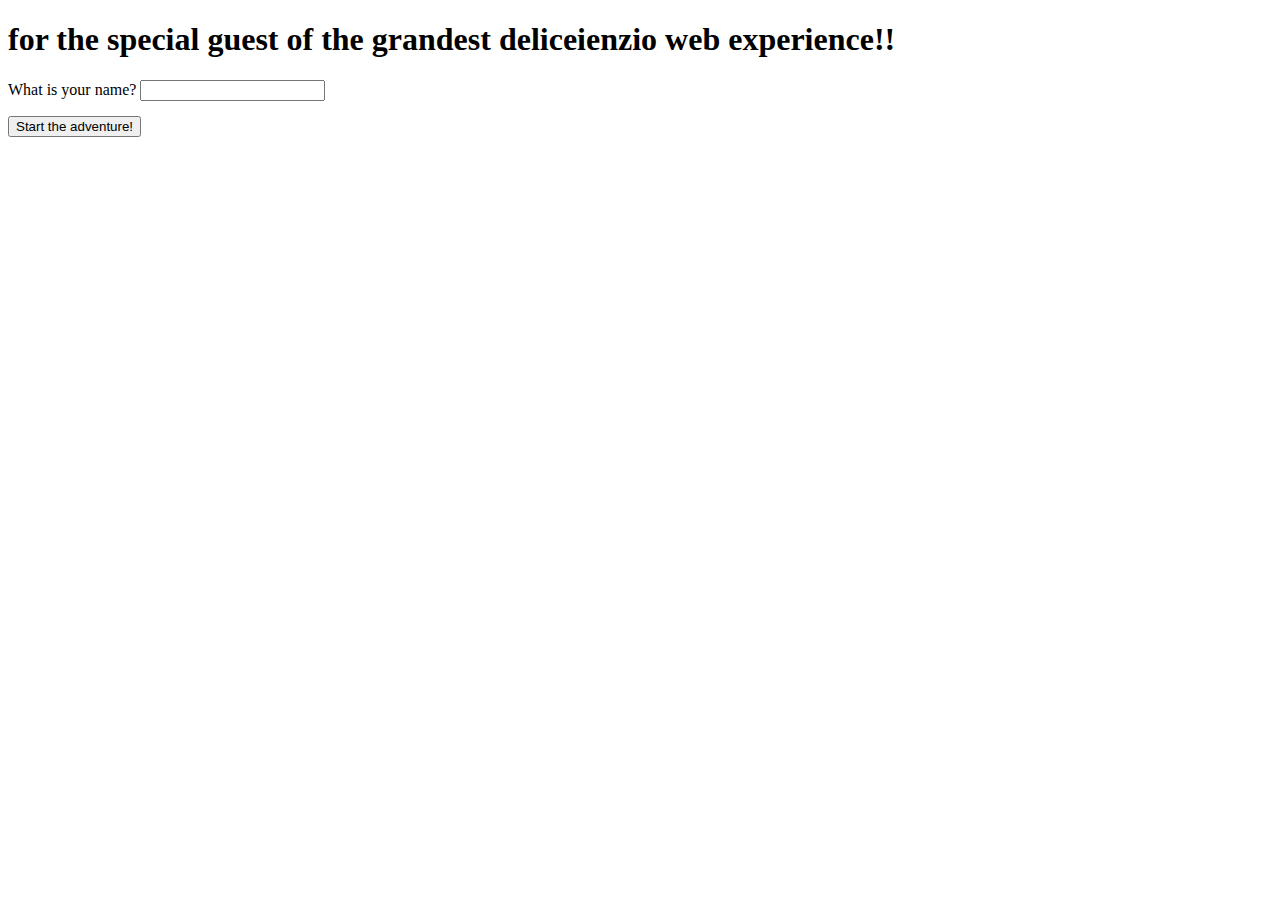
<file: index.html>
<!DOCTYPE html>
<html lang="en">
<head>
    <meta charset="UTF-8">
    <meta name="viewport" content="width=device-width, initial-scale=1.0">
    <title>happy birthday wei heng!</title>
    <link rel = "stylesheet" href = "style.css">
</head>

<body>    
    <div id = "content">
    <h1>for the special guest of the grandest deliceienzio web experience!! </h1>
    <label for = "name-input">What is your name?</label>
    <input id = "name-input" type="text"></input>
    <button id = "start-button">Start the adventure!</button>
</div>
    <script src = "main.js"></script>
</body>
</html>
</file>
<file: style.css>
button { /*take note of curvy bracket!*/
    display: block;
    margin-top: 15px;
}

img {
    width:20%;
}


@media only screen and (max-width: 1000px) {
    /* #content>*{
        font-size: 100%;
    }

    #content h1{
        font-size: 100%;
    }

    input[type="radio"]{
        -ms-transform: scale(2); 
        -webkit-transform: scale(2); 
        transform: scale(2);
    }

    label{
        font-size: 3rem;
    } */

    img{
        width: 70%;
    }

    video{
        width: 100%;
        height: auto;
    }
  }
</file>
